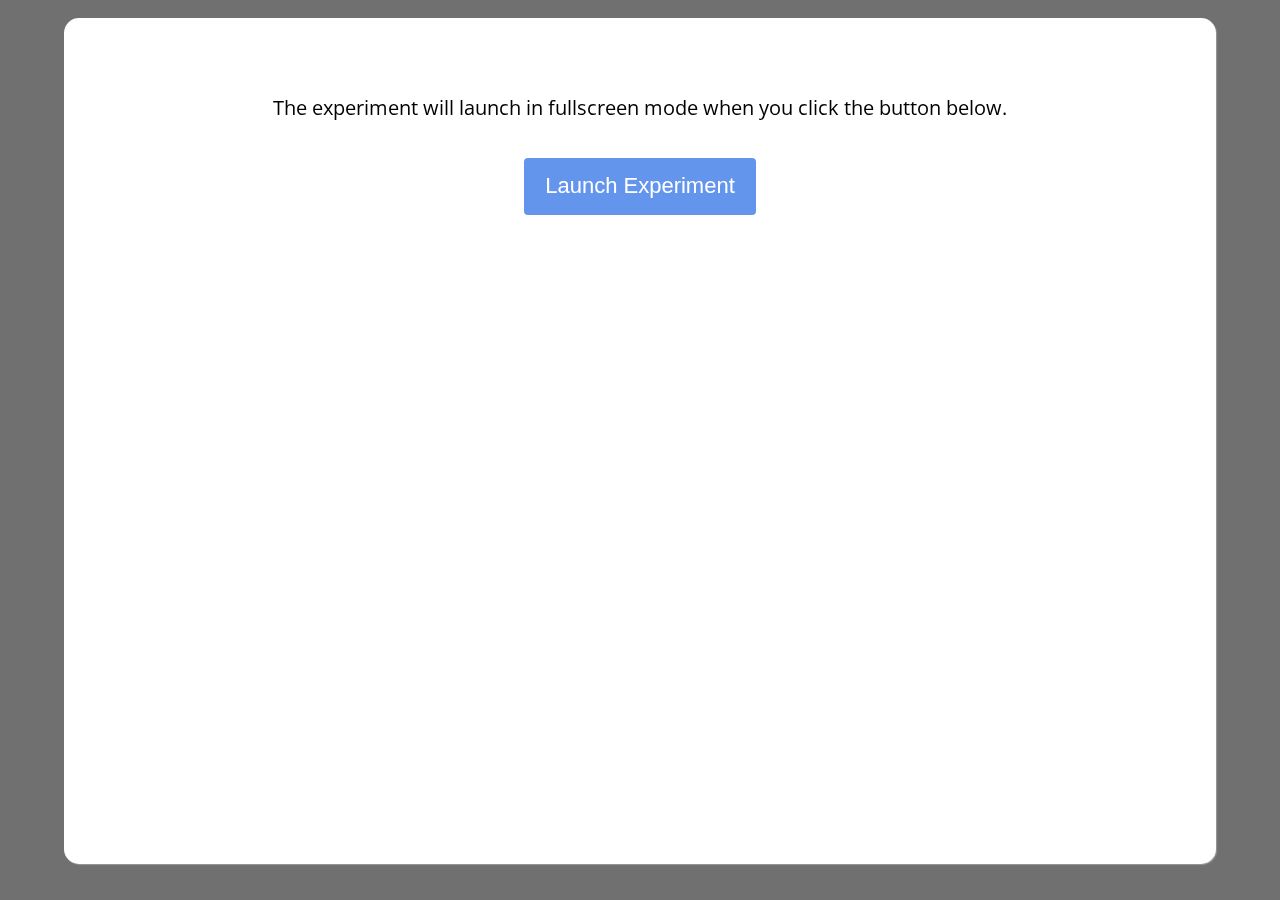
<file: index.html>
<!DOCTYPE html><html class=''>
<head>
    <meta charset='UTF-8'>
    <meta name="robots" content="noindex">
    <title>The Experiment Factory: Angling Risk Task</title>
    
<link rel='stylesheet' type='text/css' href='jspsych.css'>
<link rel='stylesheet' type='text/css' href='default_style.css'>
<link rel='stylesheet' type='text/css' href='style.css'>
</head>

<body>
<script src='js/jquery.min.js'></script>
<script src='js/math.min.js'></script>
<script src='js/jspsych/jspsych.js'></script>
<script src='js/jspsych/plugins/jspsych-text.js'></script>
<script src='js/jspsych/poldrack_plugins/jspsych-poldrack-text.js'></script>
<script src='js/jspsych/poldrack_plugins/jspsych-poldrack-instructions.js'></script>
<script src='js/jspsych/poldrack_plugins/jspsych-attention-check.js'></script>
<script src='js/jspsych/poldrack_plugins/jspsych-poldrack-single-stim.js'></script>
<script src='js/jspsych/plugins/jspsych-call-function.js'></script>
<script src='js/jspsych/plugins/jspsych-survey-text.js'></script>
<script src='js/jspsych/poldrack_plugins/jspsych-single-stim-button.js'></script>
<script src='js/jspsych/poldrack_plugins/poldrack_utils.js'></script>
<script src='experiment.js'></script>

<script>
$( document ).ready(function() {

    jsPsych.init({
             timeline: angling_risk_task_experiment,
             display_element: "getDisplayElement",
             fullscreen: true,
             on_trial_finish: function(data){
               addID('angling-risk-task')
             },

             on_finish: function(data){

                 // Serialize the data
                 var promise = new Promise(function(resolve, reject) {
                     var data = jsPsych.data.dataAsJSON();
                     resolve(data);
                 })

                 promise.then(function(data) {


                     $.ajax({
                         type: "POST",
                         url: '/save',
                         data: { "data": data },
                         success: function(){ document.location = "/next" },
                         dataType: "application/json",

                         // Endpoint not running, local save
                         error: function(err) {

                             if (err.status == 200){
                                 document.location = "/next";
                             } else {

                                 // If error, assue local save
                                 jsPsych.data.localSave('angling-risk-task_results.csv', 'csv');
                             }
                         }
                     });
                 })
             }

      });
});
</script>
</body>
</html>
</file>
<file: jspsych.css>
/*
 * CSS for jsPsych experiments.
 *
 * This stylesheet provides minimal styling to make jsPsych
 * experiments look polished without any additional styles.
 */


/* fonts and type */

@import url(https://fonts.googleapis.com/css?family=Open+Sans:400italic,700italic,400,700);
html {
  font-family: 'Open Sans', 'Arial', sans-serif;
  font-size: 18px;
  line-height: 1.6em;
}
body {
  margin: 0;
  padding: 0;
}
p {
  clear: both;
}
.very-small {
  font-size: 50%;
}
.small {
  font-size: 75%;
}
.large {
  font-size: 125%;
}
.very-large {
  font-size: 150%;
}

/* Classes for changing location of things */

.left {
  float: left;
}
.right {
  float: right;
}
.center-content {
  text-align: center;
}

.block-center {
  margin: 1em auto;
  display: block;
}
/* Form elements like input fields and buttons */

input[type="text"] {
  font-family: 'Open Sans', 'Arial', sans-sefif;
  font-size: 14px;
}

/* borrowing Bootstrap style for btn elements, but combining styles a bit */
.jspsych-btn {
  display: inline-block;
  padding: 6px 12px;
  margin: 0px 8px;
  font-size: 14px;
  font-weight: 400;
  font-family: 'Open Sans', 'Arial', sans-serif;
  cursor: pointer;
  line-height: 1.4;
  text-align: center;
  white-space: nowrap;
  vertical-align: middle;
  background-image: none;
  border: 1px solid transparent;
  border-radius: 4px;
  color: #333;
  background-color: #fff;
  border-color: #ccc;
}

.jspsych-btn:hover {
  background-color: #ddd;
  border-color: #aaa;
}

/* Container holding jsPsych content */

.jspsych-display-element {
  width: 800px;
  margin: 50px auto 50px auto;
}

/* jsPsych progress bar */

#jspsych-progressbar-container {
  color: #777;
  border-bottom: 2px solid #dedede;
  background-color: #f3f3f3;
  margin-bottom: 1em;
  text-align: center;
  padding: 10px 0px;
}
#jspsych-progressbar-container s {}
#jspsych-progressbar-outer {
  background-color: #dedede;
  border-radius: 5px;
  padding: 1px;
  width: 800px;
  margin: auto;
}
#jspsych-progressbar-inner {
  background-color: #aaa;
  /* #3EB3D7; */
  width: 0%;
  height: 1em;
  border-radius: 5px;
}

/* PLUGIN: jspsych-animation */

#jspsych-animation-image {
  display: block;
  margin-left: auto;
  margin-right: auto;
}

/* PLUGIN: jspsych-categorize-animation */

#jspsych-categorize-animation-stimulus {
  display: block;
  margin-left: auto;
  margin-right: auto;
}

/* PLUGIN: jspsych-categorize */

#jspsych-categorize-stimulus {
  display: block;
  margin-left: auto;
  margin-right: auto;
}
.feedback {
  display: block;
  margin-left: auto;
  margin-right: auto;
}

/* PLUGIN: jspsych-free-sort */

#jspsych-free-sort-arena {
  margin-left: auto;
  margin-right: auto;
  border: 2px solid #444;
}
.jspsych-free-sort-draggable {
  cursor: move;
}
#jspsych-free-sort-done-btn {
  display: block;
  margin: auto;
  margin-top: 25px;
}

/* PLUGIN: jspsych-instructions */

.jspsych-instructions-nav {
  text-align: center;
  margin-top: 2em;
}
.jspsych-instructions-nav button {
  margin: 20px;
}

/* PLUGIN: jspsych-multi-stim-multi-response */

#jspsych-multi-stim-multi-response-stimulus {
  display: block;
  margin: auto;
}

/* PLUGIN: jspsych-palmer */

#jspsych-palmer-snapCanvas {
  margin-left: auto;
  margin-right: auto;
}

/* PLUGIN: jspsych-same-different */

.jspsych-same-different-stimulus {
  display: block;
  margin-left: auto;
  margin-right: auto;
}

/* PLUGIN: jspsych-single-stim */

#jspsych-single-stim-stimulus {
  display: block;
  margin-left: auto;
  margin-right: auto;
}

/* PLUGIN: jspsych-survey-text */

.jspsych-survey-text {
  margin: 0.25em 0em;
}
.jspsych-survey-text-question {
  margin: 2em 0em;
}

/* PLUGIN: jspsych-survey-likert */

.jspsych-survey-likert-statement {
  display:block;
  font-size: 18px;
  padding-top: 30px;
  margin-bottom:10px;
}
.jspsych-survey-likert-opts {
  list-style:none;
  width:100%;
  margin:0;
  padding:0 0 35px;
  display:block;
  font-size: 14px;
  line-height:1.1em;
}

.jspsych-survey-likert-opt-label {
  line-height: 1.1em;
}

.jspsych-survey-likert-opts:before {
  content: '';
  position:relative;
  top:11px;
  /*left:9.5%;*/
  display:block;
  background-color:#efefef;
  height:4px;
  width:100%;
}

.jspsych-survey-likert-opts:last-of-type {
  border-bottom: 0;
}

.jspsych-survey-likert-opts li {
  display:inline-block;
  /*width:19%;*/
  text-align:center;
  vertical-align: top;
}

.jspsych-survey-likert-opts li input[type=radio] {
  display:block;
  position:relative;
  top:0;
  left:50%;
  margin-left:-6px;
}

/*
 *
 * PLUGIN: jspsych-survey-multi-choice
 *
 */

.jspsych-survey-multi-choice-question {
  margin-top: 2em;
  margin-bottom: 2em;
 }

.jspsych-survey-multi-choice-text span.required {
  color: darkred;
}

.jspsych-survey-multi-choice-horizontal .jspsych-survey-multi-choice-text {
  text-align: center;
}

.jspsych-survey-multi-choice-option {
  line-height: 2;
}
.jspsych-survey-multi-choice-horizontal .jspsych-survey-multi-choice-option {
  display: inline-block;
  margin-left: 1em;
  margin-right: 1em;
  vertical-align: top;
}

label.jspsych-survey-multi-choice-text input[type="radio"] {
  margin-right: 1em;
}

#jspsych-survey-multi-choice-next {
  display: block;
  margin: auto;
}

/** PLUGIN: jspsych-visual-search-circle **/

#jspsych-visual-search-circle-svg {
  display: block;
  margin-left: auto;
  margin-right: auto;
}

/* PLUGIN: jspsych-vsl-animate-occlusion */

#jspsych-vsl-animate-occlusion-canvas {
  display: block;
  margin: auto;
}

/* PLUGIN: jspsych-xab */

.jspsych-xab-stimulus {
  display: block;
  margin-left: auto;
  margin-right: auto;
}
</file>
<file: default_style.css>
@import url(https://fonts.googleapis.com/css?family=Roboto|Raleway|Roboto+Slab)

html {
  font-family: sans-serif;
  font-size: 18px;
  line-height: 1.6em;
}

body {
  margin: 0;
  padding: 0;
}

.consent, .consent > p {
  color: black;
}

.jspsych-display-element {
  margin: 0;
}

.display_stage_background {
  height: 100vh;
  width: 100vw;
  background-color: #707070;
  z-index: -1;
}

.display_stage {
  position: fixed;
  left: 5vw;
  top: 2vh;
  height: 94vh;
  width: 90vw;
  background-color: white;
  box-shadow: 1px 1px 1px #999;
  border-radius: 15px;
  z-index: 0;
  padding: 30px 30px 30px 30px;
  -webkit-box-sizing: border-box; /* Safari/Chrome, other WebKit */
  -moz-box-sizing: border-box;    /* Firefox, other Gecko */
  box-sizing: border-box;         /* Opera/IE 8+ */
  overflow: auto;
}


.centerbox {
  width: 50vw;
  height: 60vh;
  position:absolute;
  top:50%;
  left:50%;
  margin-right:-50%;
  transform: translate(-50%,-50%);
}


/* Text based classes */
/* Used for general instructions */
.block-text {
  width:100%;
  height 100vw;
  text-align: justify;
  margin: 0 auto;
  margin-bottom: 1em;
  font-size: 24px;
  line-height: 120%;
}

/* As above but centered instead of justified. Good for instructions with few lines */
.center-block-text {
  width:100%;
  height 100vw;
  text-align: center;
  margin: 0 auto;
  margin-bottom: 1em;
  font-size: 26px;
  line-height: 120%;
}

/* used for large text shown in the center of the screen, like FB or stimuli */
.center-text {
  text-align:center;
  font-size: 60px;
  position: relative;
  top: 50%;
  -ms-transform: translateY(-50%);
  -webkit-transform: translateY(-50%);
  transform: translateY(-50%);
}

/* fixation should be used like this in: '<div class = centerbox><div class = fixation>+</div></div>'*/
.fixation {
  text-align: center;
  font-size: 150px;
  position: relative;
  top: 50%; 
  transform: translateY(-50%);
  -webkit-transform: translateY(-50%);
}


/* Used in lists */
.list-text li{
  font-size: 20px;
}

/* flex box used to vertically and horizontally center an img.
Sample html: <div class = centerbox><div class = img-container><img...></img></div></div>
*/
.img-container {
  position: absolute;
  top: 0;
  bottom: 0;
  left: 0;
  right: 0;
  display: flex;
  justify-content: center; /* align horizontal */
  align-items: center; /* align vertical */
}

#legal {
  margin: 0 auto;
  margin-top: 1.5em;
  font-size: 0.8em;
}


/* Used for positioning during instructions */

.jspsych-instructions-nav {
  text-align: center;
  margin-top: 50px;
  position: relative;
  z-index: 1;
}

.jspsych-instructions-nav p {
  font-family: 'Roboto' serif;
  font-size: 20px;
  line-height: 20px;
}

/*
 *
 * PLUGIN: jspsych-poldrack-survey-multi-choice
 *
 */

.jspsych-poldrack-survey-multi-choice-question {
  margin-top: 2em;
  margin-bottom: 2em;
 }

.jspsych-poldrack-survey-multi-choice-text span.required {
  color: darkred;
}

.jspsych-poldrack-survey-multi-choice-horizontal .jspsych-poldrack-survey-multi-choice-text {
  text-align: left;
}

.jspsych-poldrack-survey-multi-choice-option {
  line-height: 2;
}
.jspsych-poldrack-survey-multi-choice-horizontal .jspsych-poldrack-survey-multi-choice-option {
  display: inline-block;
  margin-left: 1em;
  margin-right: 1em;
  vertical-align: top;
}

label.jspsych-poldrack-survey-multi-choice-text input[type="radio"] {
  margin-right: 1em;
}

#jspsych-poldrack-survey-multi-choice-next {
  display: block;
  margin: auto;
}

.jspsych-poldrack-survey-multi-choice-opts {
  list-style:none;
  width:100%;
  margin:0;
  padding:0 0 35px;
  display:block;
  font-size: 13px;
  line-height:1.1em;
}

.jspsych-poldrack-survey-multi-choice-opt-label {
  line-height: 1.1em;
}

.jspsych-poldrack-survey-multi-choice-opts:before {
  content: '';
  position:relative;
  top:11px;
  /*left:9.5%;*/
  display:block;
  /*background-color:#efefef*/;
  height:4px;
  width:100%;
}

.jspsych-poldrack-survey-multi-choice-opts:last-of-type {
  border-bottom: 0;
}

/*descendants of horizontal are inline-block*/
.jspsych-poldrack-survey-multi-choice-horizontal .jspsych-poldrack-survey-multi-choice-opts li {
  display:inline-block;
  /*width:19%;*/
  text-align:center;
  vertical-align: top;
  padding: 0px;
}

/*otherwise they are just block*/
.jspsych-poldrack-survey-multi-choice-opts li {
  display:block;
  /*width:100% !important*/;
  text-align:left;
  vertical-align: top;
  padding: 10px;
}


/*descendants of horizontal are block so they are above the option*/
.jspsych-poldrack-survey-multi-choice-horizontal .jspsych-poldrack-survey-multi-choice-opts li input[type=radio] {
    -webkit-appearance: none;
    height: 1.5em;
    position: relative;
    background-color: #276FF4;
    width: 1.5em;
    border-radius: 50%;
    outline: none;
    font-size: 14px;
    box-shadow: 0 1px 1px rgba(0, 0, 0, 0.2);
  display:block;
  position:relative;
  top:0;
  left:50%;
  margin-left:-6px;
}

.jspsych-poldrack-survey-multi-choice-horizontal .jspsych-poldrack-survey-multi-choice-opts li input[type=radio]:checked:before {
    content: '';
    height: 0.4em;
    width: 0.4em;
    background-color: #FFF;
    position: absolute;
    border-radius: 50%;
    top: 0.3em;
    left: 0.3em;
}


/*otherwise they are inline-block so they are next to the option*/
.jspsych-poldrack-survey-multi-choice-opts li input[type=radio] {
    -webkit-appearance: none;
    height: 1.5em;
    position: relative;
    background-color: #276FF4;
    width: 1.5em;
    border-radius: 50%;
    outline: none;
    font-size: 14px;
    box-shadow: 0 1px 1px rgba(0, 0, 0, 0.2);
  display:inline-block;
  /*position:relative;
  top:0;
  left:0;*/
  margin-right:6px;
}

.jspsych-poldrack-survey-multi-choice-opts li input[type=radio]:checked:before {
    content: '';
    height: 0.4em;
    width: 0.4em;
    background-color: #FFF;
    position: absolute;
    border-radius: 50%;
    top: 0.3em;
    left: 0.3em;
}

/* Buttons */
.jspsych-btn, #jspsych-instructions-next, #jspsych-instructions-back {
  font-size:22px;
  font-family: "Helvetica Neue", Helvetica, Arial, sans-serif;
  padding: 12px 20px 12px 20px;
  color: white;
  background-color:cornflowerblue;
  cursor: pointer;
  line-height: 1.4;
  text-align: center;
  white-space: nowrap;
  vertical-align: middle;
  background-image: none;
  border: 1px solid transparent;
  border-radius: 4px;
}

#jspsych-instructions-next, #jspsych-instructions-back {
 width: 250px;
}

#jspsych-instructions-next, #jspsych-instructions-back {
  padding: 12px 40px 12px 40px;
}

.jspsych-btn:hover, #jspsych-instructions-next:hover, #jspsych-instructions-back:hover {
  border-color:#999;
  background-color: darkblue;
}

#jspsych-survey-multi-choice-next {
  padding-bottom: 10px;
}

/*
 *
 * PLUGIN: jspsych-survey-text
 *
 */

.jspsych-survey-text-question > textarea, #jspsych-survey-text-next {
    display: block;
    margin-left: auto;
    margin-right: auto;
}

/*
 *
 * PLUGIN: jspsych-attention-check
 *
 */

 #jspsych-attention-check-stimulus {
  width: 50vw;
  height: 60vh;
  position:absolute;
  top:50%;
  left:50%;
  margin-right:-50%;
  transform: translate(-50%,-50%);
}

.jspsych-attention-check-stimulus > p {
  width:100%;
  height 100vw;
  text-align: justify;
  margin: 0 auto;
  margin-bottom: 1em;
  font-size: 24px;
  line-height: 120%;
}

/*
 *
 * PLUGIN: jspsych-multi-choice-nav
 *
 */

.jspsych-survey-multi-choice-nav {
  padding-top: 20px;
}
</file>
<file: style.css>
.titlebox {
  width:35vw;
  height: 8vh;
  position:absolute;
  top:50%;
  left:50%;
  margin-right:-50%;
  transform: translate(-50%,-500%);
  border-style: solid;
  border-color: cornflowerblue;
  padding: 0px 10px 0px 10px;
  border-radius: 10px;
}


.buttonbox {
  width:25vw;
  height: 5vw;
  position:absolute;
  top:50%;
  left:50%;
  margin-right:-50%;
  transform: translate(-50%,340%);
}

.buttonbox select-button:last-child{
  margin-right: 0%;
/*so the last one dont push the div thas giving the space only between the inputs*/
}

.select-button {
  width: 46%;
  height: 100%;
  font-size:22px;
  font-family: "Helvetica Neue", Helvetica, Arial, sans-serif;
  padding: 12px 20px 12px 20px;
  color: white;
  background-color:cornflowerblue;
  cursor: pointer;
  line-height: 1.4;
  text-align: center;
  white-space: nowrap;
  vertical-align: middle;
  background-image: none;
  border: 1px solid transparent;
  border-radius: 4px;
  margin-right: 4%;
}

.select-button:hover {
  border-color:#999;
  background-color: darkblue;
}

.select-button:active {
  box-shadow: 0px 1px 2px rgba(0, 0, 0, 0.5) inset, 0px -2px 20px white, 0px 1px 5px rgba(0, 0, 0, 0.1), 0px 2px 10px rgba(0, 0, 0, 0.1);
    background:-webkit-linear-gradient(top, #d1d1d1 0%,#ECECEC 100%);
}


.infocontainer {
  width: 45vw;
  height: 10vw;
  position:absolute;
  top:50%;
  left:50%;
  margin-right:-50%;
  transform: translate(-50%,55%);
}

.subinfocontainer {
  width:33%;
  height: 100%;
    float:left;
}

.subimgcontainer {
  width:34%;
  height: 100%;
  float:left;
}

.infobox {
  width:100%;
  height: 40%;
  margin-bottom: 10px;
  float:left;
  border-style: solid;
  border-color: cornflowerblue;
  padding: 0px 10px 0px 10px;
  border-radius: 10px;
}

.infotext {
    text-align: justify;
    font-size: 16px;
}

.imgbox {
  width:100%;
  height: 100%;
  float:left;
  background:url('images/fish_icon.png') no-repeat;
  background-size: contain;
  margin-left: 10%;
}



.lake {
  width:60vw;
  height: 40vh;
  position:absolute;
  top:50%;
  left:50%;
  margin-right:-50%;
  transform: translate(-50%,-80%);
  border-style: solid;
  border-color: cornflowerblue;
  background-color: LightBlue;
  border-radius: 10px;
}

.cooler {
  width:13vw;
  height: 5vw;
  position:absolute;
  top:50%;
  left:50%;
  margin-right:-50%;
  transform: translate(235%,-80%);
  border-style: solid;
  border-color: cornflowerblue;
  border-radius: 10px;
}

.weatherbox {
  width:13vw;
  height: 10vw;
  position:absolute;
  top:50%;
  left:50%;
  margin-right:-50%;
  transform: translate(235%,-155%);
  border-style: solid;
  border-color: cornflowerblue;
  border-radius: 10px;
}



.redfish {
	 background: url('images/red_fish.png');
	 background-size: contain;
	 width: 2vw;
	 height:1.4vw;
}


.bluefish{
	 background: url('images/blue_fish.png');
	 background-size: contain;
	 width: 2vw;
	 height:1.4vw;
}

.greyfish{
	 content:url('images/grey_fish.png');
	 width: 2vw;
	 height:1.4vw;
}
</file>
